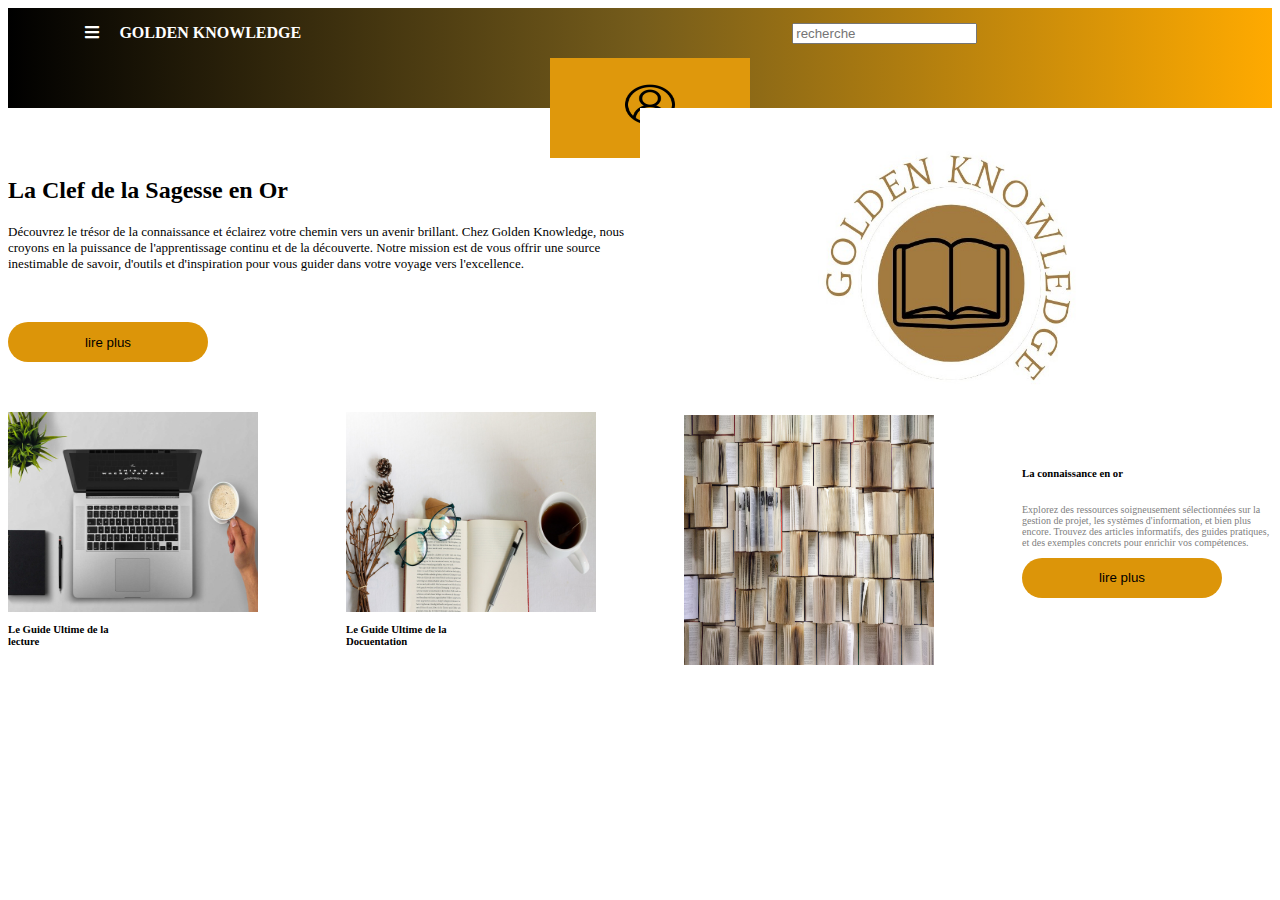
<file: index.html>
<!DOCTYPE html>
<html lang="en">
<head>
    <meta charset="UTF-8">
    <meta name="viewport" content="width=device-width, initial-scale=1.0">
    <link href="https://cdn.jsdelivr.net/npm/bootstrap@5.0.2/dist/css/bootstrap.min.css" rel="stylesheet" integrity="sha384-EVSTQN3/azprG1Anm3QDgpJLIm9Nao0Yz1ztcQTwFspd3yD65VohhpuuCOmLASjC" crossorigin="anonymous">
    <link rel="stylesheet" href="style.css">
    <link rel="stylesheet" href="https://use.fontawesome.com/releases/v5.8.2/css/all.css">
    <title>Document</title>
</head>
<body>
    <div class="header">
        <div class="title" onclick="window.location.href='index.html'">
             
                
            <p><i class=" fa fa-solid fa-bars"  ></i>GOLDEN KNOWLEDGE</p>
             
        </div>
        <div class="input-group mb-3">
            
            <input type="text" class="form-control" placeholder="recherche" aria-label="Username" aria-describedby="basic-addon1">
          </div>
        <div class="profile" onclick="window.location.href='account.html'" >
            <img src="WhatsApp Image 2023-10-22 à 15.59.07_43de796f.jpg" width="200px" height="100px" alt="">
        </div>
    </div>
    <div class="container">
        <div class="item_1">
            <div class="head">
               <h2>La Clef de la Sagesse en Or</h2>
            </div>
            <div class="para">
                <p>Découvrez le trésor de la connaissance et éclairez votre chemin vers 
                    un avenir brillant. Chez Golden Knowledge, nous croyons en la 
                    puissance de l'apprentissage continu et de la découverte. Notre
                     mission est de vous offrir une source inestimable de savoir, d'outils et
                      d'inspiration pour vous guider dans votre voyage vers l'excellence.</p>
            </div>
            <div class="but"><button onclick="window.location.href='read.html'"><span>lire plus</span></button></div>
        </div>
        <div class="item_2">
           <img src="logo_1_1.jpg" alt="" width="600px" height="300px">
        </div>
    </div>
    <div class="container cont">
        <div class="e1">
            <img src="e1.jpg" alt="" width="250px" height="200px">
            <h6>Le Guide Ultime de la  <br>lecture</h6>
        </div>
        <div class="e2"> <img src="e2.jpg" alt="" width="250px" height="200px">
            <h6>Le Guide Ultime de la  <br>Docuentation</h6></div>
        <div class="e3"> <img src="e3.jpg" alt="" width="250px" height="250px">
             </div>
        <div class="e4"> 
            <h6>La connaissance en or</h6>
            <p>
                Explorez des ressources soigneusement
                sélectionnées sur la gestion de projet, les
                systèmes d'information, et bien plus
                encore. Trouvez des articles informatifs,
                des guides pratiques, et des exemples
                concrets pour enrichir vos compétences.</p>
                <div class="but" onclick="window.location.href='read.html'"><button><span>lire plus</span></button></div>
        </div>
    </div>
</body>
</html>
</file>
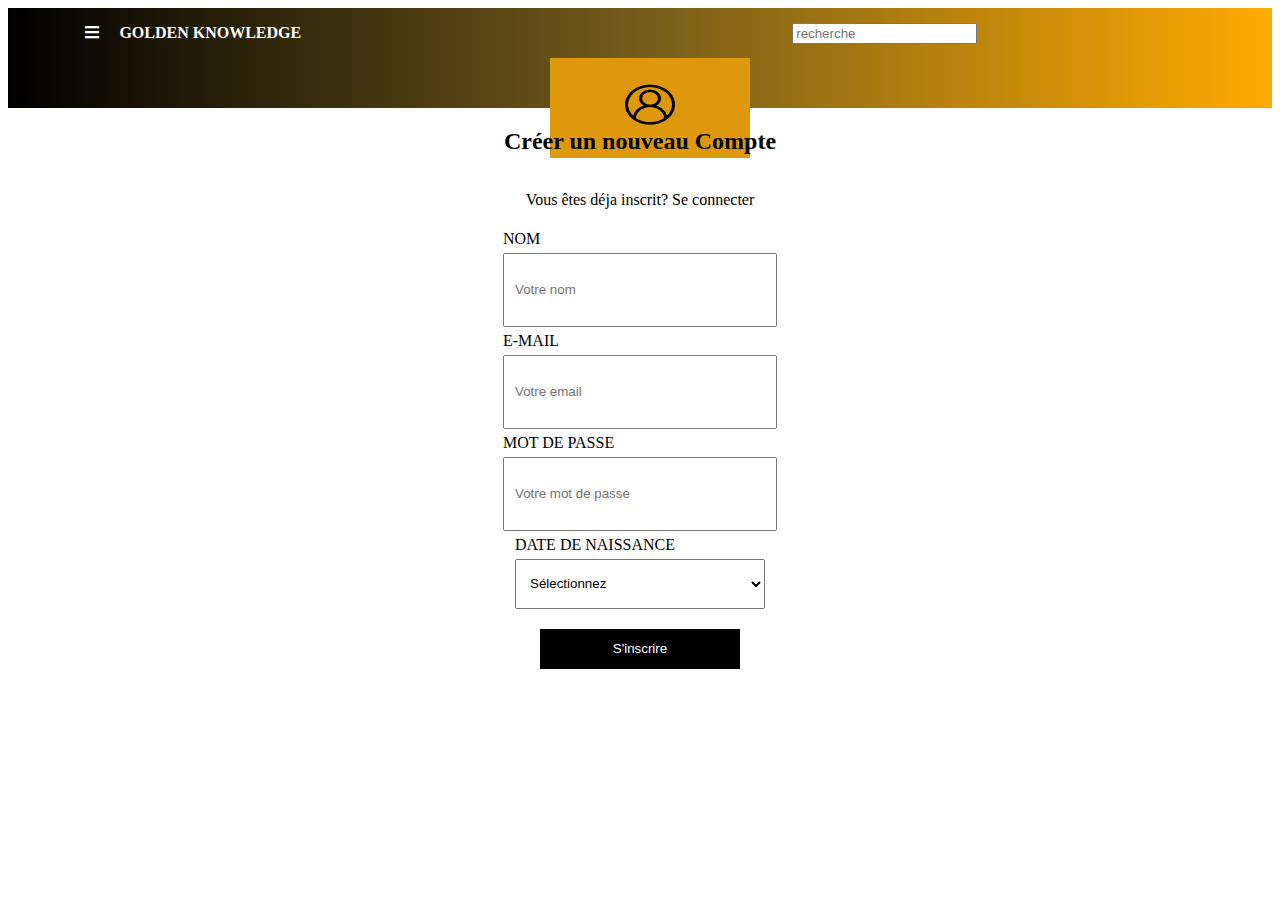
<file: account.html>
<!DOCTYPE html>
<html lang="en">
<head>
    <meta charset="UTF-8">
    <meta name="viewport" content="width=device-width, initial-scale=1.0">
    <link href="https://cdn.jsdelivr.net/npm/bootstrap@5.0.2/dist/css/bootstrap.min.css" rel="stylesheet" integrity="sha384-EVSTQN3/azprG1Anm3QDgpJLIm9Nao0Yz1ztcQTwFspd3yD65VohhpuuCOmLASjC" crossorigin="anonymous">
    <link rel="stylesheet" href="style.css">
    <link rel="stylesheet" href="https://use.fontawesome.com/releases/v5.8.2/css/all.css">
    <title>Document</title>
</head>
<body>
    <div class="header">
        <div class="title" onclick="window.location.href='index.html'">
             
                
            <p><i class=" fa fa-solid fa-bars"></i>GOLDEN KNOWLEDGE</p>
             
        </div>
        <div class="input-group mb-3">
            
            <input type="text" class="form-control" placeholder="recherche" aria-label="Username" aria-describedby="basic-addon1">
          </div>
        <div class="profile">
            <img src="WhatsApp Image 2023-10-22 à 15.59.07_43de796f.jpg" width="200px" height="100px" alt="">
        </div>
    </div>
    <div class="containerx">
        <div class="ahead">
            <h2>Créer un nouveau Compte </h2>
           
            <p>Vous êtes déja inscrit? Se connecter</p>
        </div>
        <div class="form">
            <div class="nom">
                <span>NOM</span>
                <input type="text" placeholder="Votre nom">
            </div>
            <div class="nom">
                <span>E-MAIL</span>
                <input type="text" placeholder="Votre email">
            </div>
            <div class="nom">
                <span>MOT DE PASSE</span>
                <input type="text" placeholder="Votre mot de passe ">
            </div>
            <div class="nom">
                <span>DATE DE NAISSANCE</span>
                <select id="LastRenovationDate" name="LastRenovationDate">
                    <option value="">Sélectionnez</option>
                    <option value="2020">2020</option>
                    <option value="2019">2019</option>
                    <option value="2018">2018</option>
                    <option value="2017">2017</option>
                    <option value="2016">2016</option>
                    <option value="2015">2015</option>
                    <option value="2014">2014</option>
                    <option value="2013">2013</option>
                    <option value="2012">2012</option>
                    <option value="2011">2011</option>
                    <option value="2010">2010</option>
                    <option value="2009">2009</option>
                    <option value="2008">2008</option>
                    <option value="2007">2007</option>
                    <option value="2006">2006</option>
                    <option value="2005">2005</option>
                    <option value="2004">2004</option>
                    <option value="2003">2003</option>
                    <option value="2002">2002</option>
                    <option value="2001">2001</option>
                    <option value="2000">2000</option>
                    </select>
            </div>
            
        </div>
        <div class="buton">
            <button>S'inscrire</button>
        </div>
    </div>
</body>
</html>
</file>
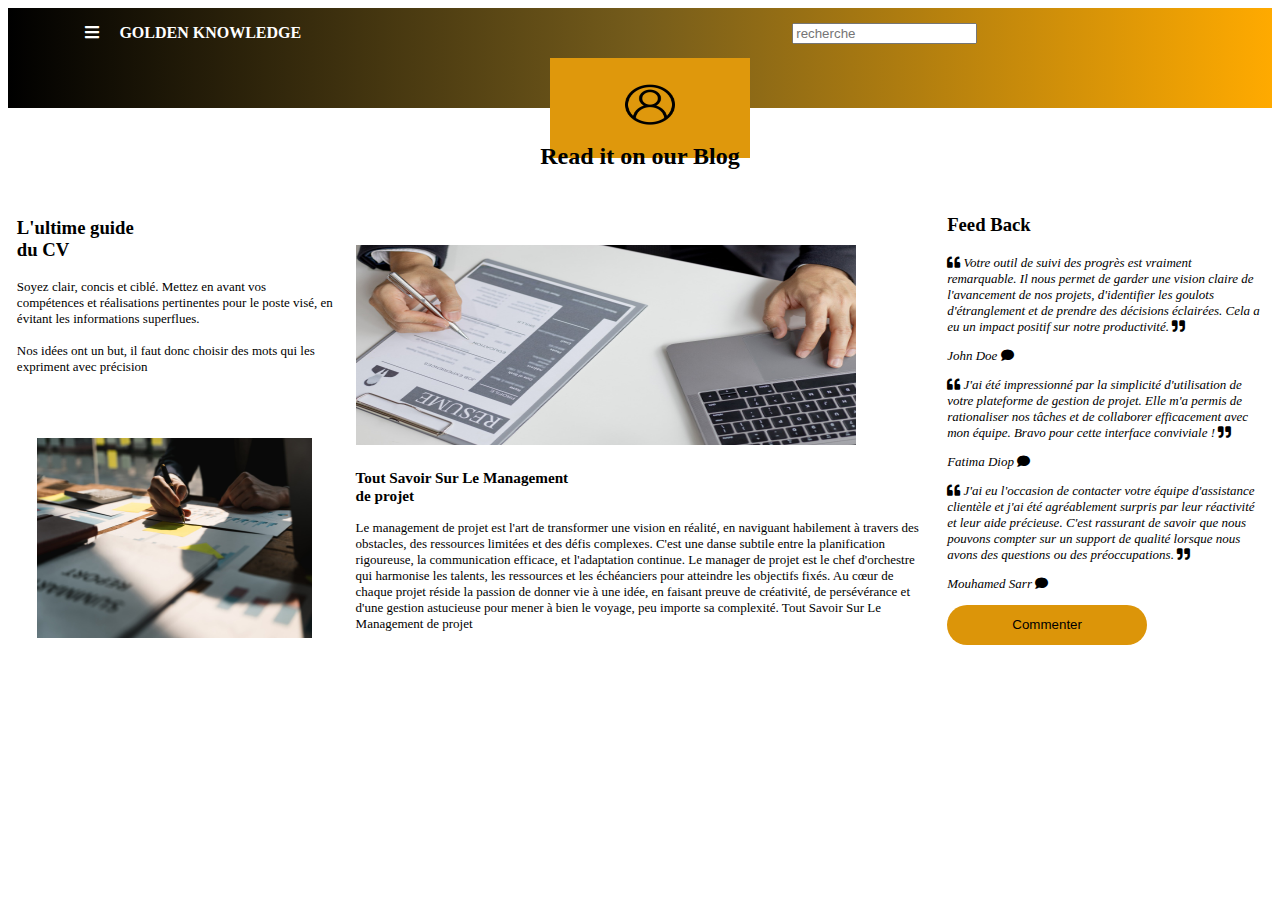
<file: read.html>
<!DOCTYPE html>
<html lang="en">
<head>
    <meta charset="UTF-8">
    <meta name="viewport" content="width=device-width, initial-scale=1.0">
    <link href="https://cdn.jsdelivr.net/npm/bootstrap@5.0.2/dist/css/bootstrap.min.css" rel="stylesheet" integrity="sha384-EVSTQN3/azprG1Anm3QDgpJLIm9Nao0Yz1ztcQTwFspd3yD65VohhpuuCOmLASjC" crossorigin="anonymous">
    <link rel="stylesheet" href="style.css">
    <link rel="stylesheet" href="https://use.fontawesome.com/releases/v5.8.2/css/all.css">
    <title>Document</title>
</head>
<body>
    <div class="header">
        <div class="title" onclick="window.location.href='index.html'">
             
                
            <p><i class=" fa fa-solid fa-bars"></i>GOLDEN KNOWLEDGE</p>
             
        </div>
        <div class="input-group mb-3">
            
            <input type="text" class="form-control" placeholder="recherche" aria-label="Username" aria-describedby="basic-addon1">
          </div>
        <div class="profile" onclick="window.location.href='account.html'">
            <img src="WhatsApp Image 2023-10-22 à 15.59.07_43de796f.jpg" width="200px" height="100px" alt="">
        </div>
    </div>
    <div class="container">
        <div class="rhead"><h2>Read it on our  Blog</h2></div>
        <div class="rcont">
            <div class="r1">
                
                <div class="text">
                    <h3>L'ultime guide  <br> du CV </h3>
                    <p>
                    Soyez clair, concis et ciblé.
                    Mettez en avant vos compétences et réalisations 
                    pertinentes pour le poste visé, en évitant les 
                    informations superflues.
                        <br>
                        <br>
                        Nos idées ont un but, il faut donc
                         choisir des mots qui les expriment 
                         avec précision
                    </p>
                </div>
                <div class="img">
                    <img src="r1.jpg" width="275px" height="200px" alt="">
                </div>
            </div>
            <div class="r2">
                <div class="img">
                    <img src="r2.jpg" width="500px" height="200px" alt="">
                </div>
                <div class="text">
                    <h3>Tout Savoir Sur Le Management <br> de projet </h3>
                    <p>
                        Le management de projet est l'art de transformer une vision en réalité, en naviguant habilement à travers des obstacles, des ressources limitées et des défis complexes. C'est une danse subtile entre la planification rigoureuse, la communication efficace, et l'adaptation continue. Le manager de projet est le chef d'orchestre qui harmonise les talents, les ressources et les échéanciers pour atteindre les objectifs fixés. Au cœur de chaque projet réside la passion de donner vie à une idée, en faisant preuve de créativité, de persévérance et d'une gestion astucieuse pour mener à bien le voyage, peu importe sa complexité.
                        Tout Savoir Sur Le Management de projet
                    </p>
                </div>
            </div>
            <div class="r3">
                <div class="text">
                    <h3>Feed Back </h3>
                    <p>
                        <i class=" fa fa-solid fa-quote-left"></i>
                        Votre outil de suivi des progrès est vraiment remarquable.
                         Il nous permet de garder une vision claire de l'avancement de nos projets,
                          d'identifier les goulots d'étranglement et de prendre des décisions éclairées. 
                          Cela a eu un impact positif sur notre productivité.
                        <i class="fa fa-solid fa-quote-right"></i>
                    </p>
                    <p> John Doe <i class=" fa fa-solid fa-comment"></i></p>
                    
                    
                    <p>
                        <i class=" fa fa-solid fa-quote-left"></i>
                        J'ai été impressionné par la simplicité 
                        d'utilisation de votre plateforme de gestion de projet.
                         Elle m'a permis de rationaliser nos tâches et de collaborer efficacement 
                         avec mon équipe. Bravo pour cette interface conviviale !
                        <i class="fa fa-solid fa-quote-right"></i>
                    </p>
                    <p> Fatima Diop <i class=" fa fa-solid fa-comment"></i></p>
                   
                   
                    <p>
                        <i class=" fa fa-solid fa-quote-left"></i>
                        J'ai eu l'occasion de contacter votre équipe d'assistance 
                        clientèle et j'ai été agréablement surpris par leur réactivité 
                        et leur aide précieuse. C'est rassurant de savoir que nous pouvons compter sur un 
                        support de qualité lorsque nous avons des questions ou des préoccupations.
                        <i class="fa fa-solid fa-quote-right"></i>
                    </p>
                    <p>Mouhamed Sarr <i class=" fa fa-solid fa-comment"></i></p>
                    <div class="but"><button ><span>Commenter</span></button></div>

                </div>
               
            </div>

        </div>
    </div>
</body>
</html>
</file>
<file: style.css>
.header{
    height: 100px;
    display: flex;
    flex-wrap: wrap;
    width: 100%;
    color: white;
    align-items: center;
    justify-content: space-around;
    background-image: linear-gradient(to right, black, #755c1b,#ffaa00);
}
.header .title{
 width: 50%;
 padding-left: 40px;
 font-weight: bold;
 cursor: pointer;
}
.header .title i{
    margin-right: 20px;
}
.header .input-group{
    width: 35%;
}

.header .profile{
    cursor: pointer;
    font-size: 30px;
    width: 15%;
    padding-left: 10px; 
    color: black;
    padding-bottom: 10px;
}
.container {
    display: flex;
    justify-content: space-around;
    align-items: center;
    flex-wrap: wrap;
    height: 50%;
   
}
.container .item_1{
    
    width: 50%;
}
.container .item_1 .para{
    margin-top: 20px;
    font-size: 13px;
}
.container .item_1 .but{
    margin-top: 50px;
}
.container .item_1 .but button{
    width: 200px;
    outline: none;
    text-decoration: none;
    height: 40px;
    border-radius: 20px;
    padding: 4px;
    background-color: #dc9509;
    border: none;
}
.container .item_2{
    
    width: 50%;
}
.cont{
    display: flex;
    justify-content: space-between;
    align-items: center;
    width: 100%;
}
.cont .e1 h6{
    margin-top: 7px;
 }
.cont .e2 h6    {
    margin-top: 7px;
 }

.cont .e4{
    width: 250px;
    height: 200px;
 }
 .cont .e4 p{
    font-size: 10px;
    color: gray;
 }
 .cont .e4 .but button{
    width: 200px;
    outline: none;
    text-decoration: none;
    height: 40px;
    border-radius: 20px;
    padding: 4px;
    background-color: #dc9509;
    border: none;
 }

 .container .rhead{
    margin-top: 15px;
 }
 .container .rcont{
    display: flex;
    align-items: center;
    justify-content: space-around;
    flex-wrap: wrap;
    width: 100%;
    
 }
  .container .rcont .r1{
    display: flex;
    flex-direction: column;
    align-items: center;
    justify-content: space-between;

    width: 25%;
    
  }
  .container .rcont .r1 p{
    font-size: 13px;
  }
   .container .rcont .r1 .img{
    margin-top: 50px;
   }
   .container .rcont .r2{
    display: flex;
    flex-direction: column;
    align-items: flex-start;
    justify-content: space-around;
    width: 45%;
    padding: 5px;
  }
   .container .rcont .r3{
     
    width: 25%;
  }
  
 .container .rcont .r2 .img{
    margin-top: 50px;
 }
  .container .rcont .r2 .text{
    margin-top: 5px;
  }
  .container .rcont .r2 .text{
    font-size: 13px;
  }

  .container .rcont .r3{
    display: flex;
    flex-direction: column;
    align-items: center;
    justify-content: space-between;

    width: 25%;
    
  }
  .container .rcont .r3 p{
    font-size: 13px;
    font-style: italic;
  }
   .container .rcont .r3 .img{
    margin-top: 150px;
   }

   .but button{
    width: 200px;
    outline: none;
    text-decoration: none;
    height: 40px;
    border-radius: 20px;
    padding: 4px;
    background-color: #dc9509;
    border: none;
}
.containerx{
  display: block;
  
}
.containerx .ahead{
  display: flex;
  align-items: center;
  flex-direction: column;
}

.containerx .form{
  width: 500px;
  display: flex;
  justify-content: center;
  align-items: center;
  margin: auto;
  margin-top: 0px;
  flex-direction: column;
  
}
.containerx .form .nom{
  display: flex;
  flex-direction: column;
  justify-content: sp;
  margin-top: 5px;
 
}
.containerx .form .nom span{
  margin-bottom: 5px;
}
.containerx .form .nom input{
  width: 250px;
  height: 50px;
  padding: 10px;
}
.containerx .form .nom select{
  width: 250px;
  height: 50px;
  padding: 10px;
}
.containerx .buton{
  display: flex;
  justify-content: center;
  align-items: center;
  margin: auto;
  margin-top: 5px;
  flex-direction: column;
  margin-top: 20px;

}
.containerx .buton button{
  width: 200px;
  height: 40px;
  text-decoration: none;
  border: none;
  outline: none;
background-color: black;
color: white;
}
</file>
